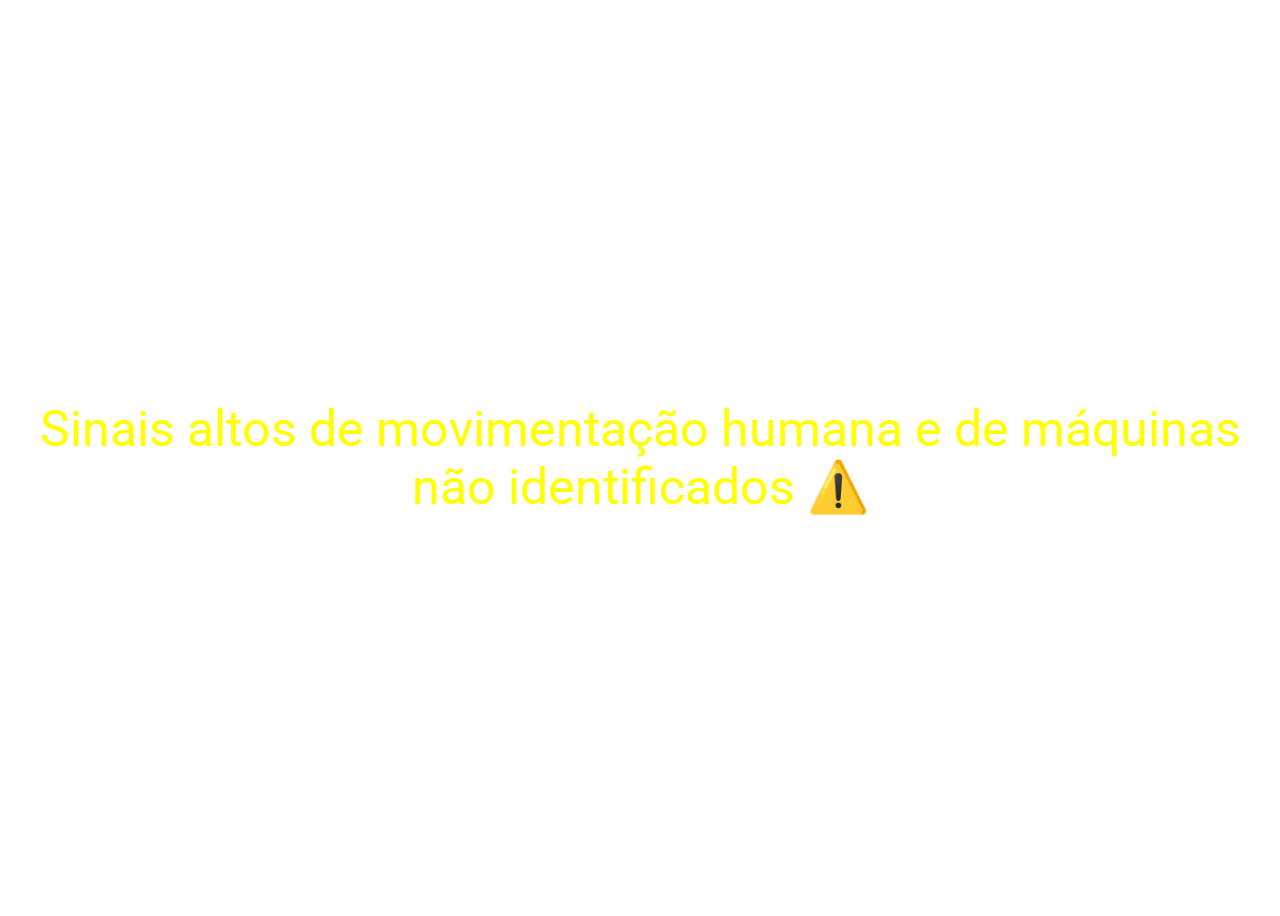
<file: index-animação.html>
<!DOCTYPE html>
<html>
<head class="Mapa">
<style>
@import url('https://fonts.googleapis.com/css2?family=Roboto:wght@400;700&display=swap');

@keyframes blink {
  0%, 49.9% { background-color: red; }
  50%, 100% { background-color: green; }
}

body {  
  animation: blink 6s linear infinite;
  display: flex;
  align-items: center;
  justify-content: center;
  text-align: center;
  height: 100vh;
  font-family: 'Roboto', sans-serif;
}

.mensagem-vermelha, .mensagem-verde {
  text-align: center;
  display: none;
  color: yellow;
  font-size: 50px;
}

.mensagem-vermelha.active, .mensagem-verde.active {
  display: block;
}
</style>
</head>
<body>
  <div class="mensagem-vermelha">Sinais altos de movimentação humana e de máquinas não identificados ⚠️</div>
  <div class="mensagem-verde">Sinais altos de movimentação humana e de máquinas identificados</div>

  <script>
    window.addEventListener('load', function() {
      const mensagemVermelha = document.querySelector('.mensagem-vermelha');
      const mensagemVerde = document.querySelector('.mensagem-verde');
      
      function alternarTextos() {
        if (mensagemVermelha.classList.contains('active')) {
          mensagemVermelha.classList.remove('active');
          mensagemVerde.classList.add('active');
        } else {
          mensagemVerde.classList.remove('active');
          mensagemVermelha.classList.add('active');
        }
      }
      
      setInterval(alternarTextos, 3000);
      alternarTextos(); // Exibe o primeiro texto ao carregar a página
    });
  </script>
</body>
</html>
</file>
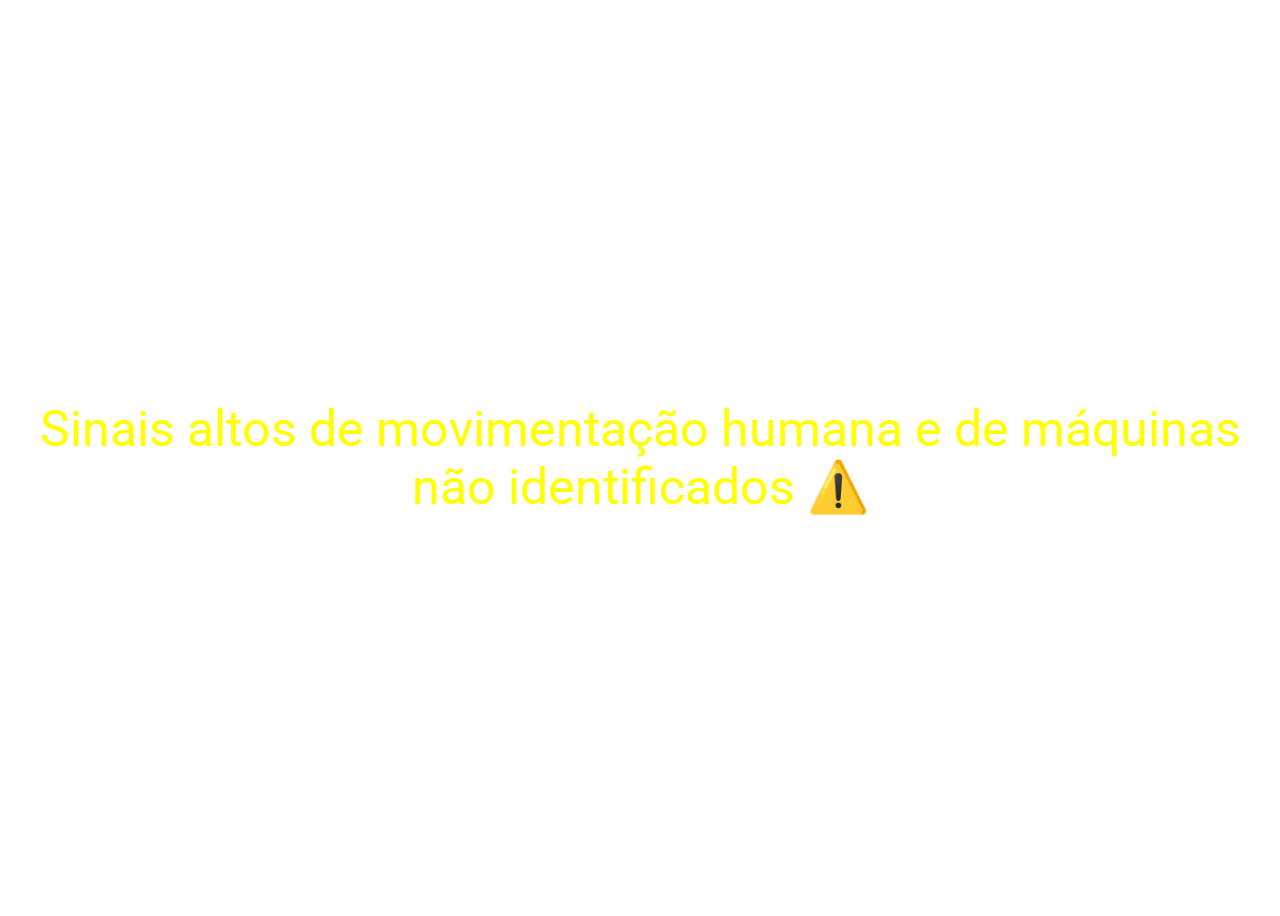
<file: TRABALHO-CMR.html>
<!DOCTYPE html>
<html>
<head>
<style>
@import url('https://fonts.googleapis.com/css2?family=Roboto:wght@400;700&display=swap');

@keyframes blink {
  0%, 49.9% { background-color: red; }
  50%, 100% { background-color: green; }
}

body {  
  animation: blink 6s linear infinite;
  display: flex;
  align-items: center;
  justify-content: center;
  text-align: center;
  height: 100vh;
  font-family: 'Roboto', sans-serif;
}

.mensagem-vermelha, .mensagem-verde {
  text-align: center;
  display: none;
  color: yellow;
  font-size: 50px;
}

.mensagem-vermelha.active, .mensagem-verde.active {
  display: block;
}
</style>
</head>
<body>
  <div class="mensagem-vermelha">Sinais altos de movimentação humana e de máquinas não identificados ⚠️</div>
  <div class="mensagem-verde">Sinais altos de movimentação humana e de máquinas identificados</div>

  <script>
    window.addEventListener('load', function() {
      const mensagemVermelha = document.querySelector('.mensagem-vermelha');
      const mensagemVerde = document.querySelector('.mensagem-verde');
      
      function alternarTextos() {
        if (mensagemVermelha.classList.contains('active')) {
          mensagemVermelha.classList.remove('active');
          mensagemVerde.classList.add('active');
        } else {
          mensagemVerde.classList.remove('active');
          mensagemVermelha.classList.add('active');
        }
      }
      
      setInterval(alternarTextos, 3000);
      alternarTextos(); // Exibe o primeiro texto ao carregar a página
    });
  </script>
</body>
</html>
</file>
